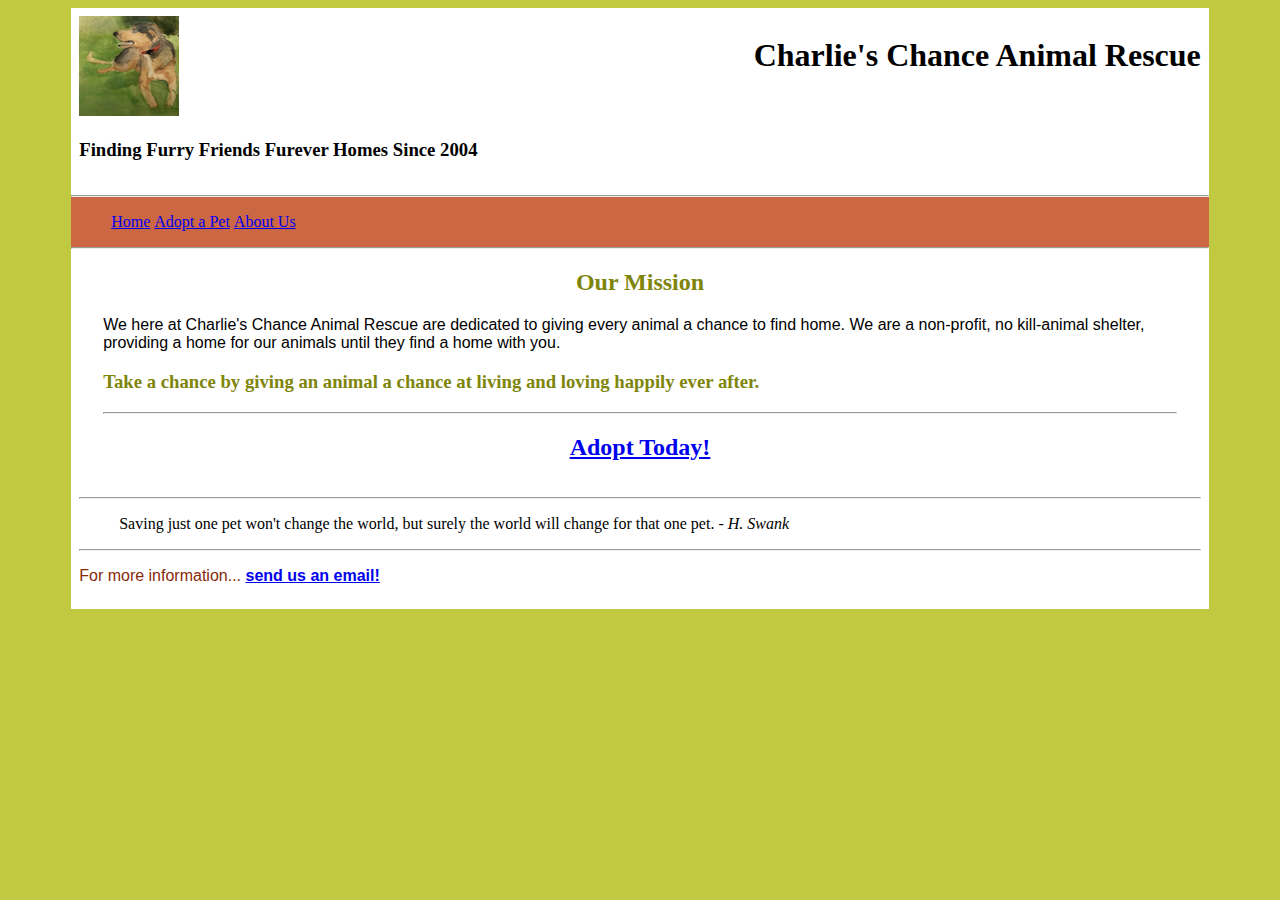
<file: index.html>
<!DOCTYPE html>

<html lang="en">

  <head>
    <meta charset="utf-8">
    <title>Charlie's Chance</title>
    <link href="style.css" rel="stylesheet" type="text/css">
  </head>

  <body>
    <div id="wrapper">
    <header>
      <class="logo"><img src="extra/charlielogo copy.png"></class>
      <h1>Charlie's Chance Animal Rescue</h1>
      <h3>Finding Furry Friends Furever Homes Since 2004</h3>
    </header>

    <nav>
      <hr>
        <ul>
          <li><a href="index.html">Home</a></li>
          <li><a href="adopt.html">Adopt a Pet</a></li>
          <li><a href="about.html">About Us</a></li>
        </ul>
      <hr>
    </nav>

    <main>
      <h2><b>Our Mission</b></h2>
      <p>We here at Charlie's Chance Animal Rescue are dedicated to giving every animal a chance to find home. We are a non-profit, no kill-animal shelter, providing a home for our animals until they find a home with you.</p>
      <h3>Take a chance by giving an animal a chance at living and loving happily ever after.</h3>
      <hr>
      <h2><b><a href="adopt.html">Adopt Today!</a></b></h2>

    </main>

    <footer>
      <hr>
      <blockquote>Saving just one pet won't change the world, but surely the world will change for that one pet.<i> - H. Swank</i></blockquote>
      <hr>
      <p>For more information...&nbsp;<strong><a href="mailto:info@charlieschance.org">send us an email&excl;</a></strong></p>
    </footer>
  </div>
  </body>

</html>
</file>
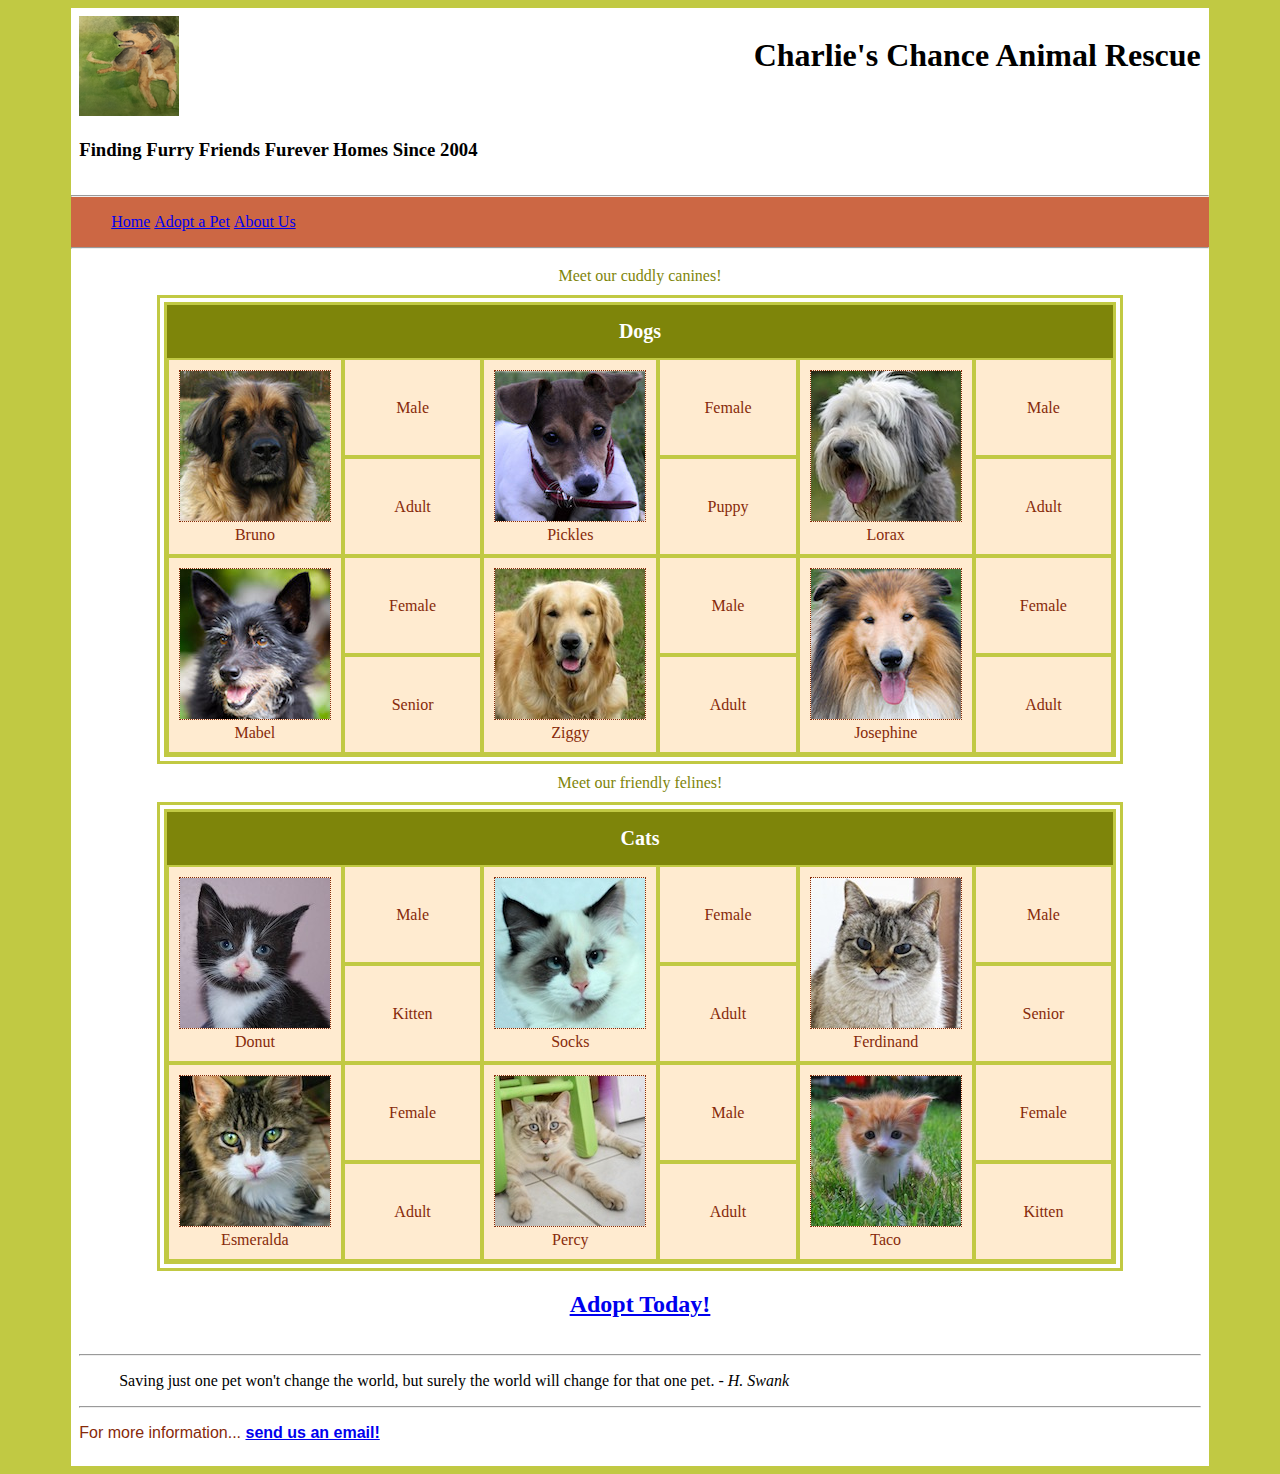
<file: adopt.html>
<!DOCTYPE html>

<html lang="en">

  <head>
    <meta charset="utf-8">
    <title>Charlie's Chance: Our Pets</title>
    <link href="style.css" rel="stylesheet" type="text/css">

    
  </head>

  <body>
    <div id="wrapper">
    <header>
      <class="logo"><img src="extra/charlielogo copy.png"></class>
      <h1>Charlie's Chance Animal Rescue</h1>
      <h3>Finding Furry Friends Furever Homes Since 2004</h3>

    </header>

    <nav>
      <hr>
        <ul>
          <li><a href="index.html">Home</a></li>
          <li><a href="adopt.html">Adopt a Pet</a></li>
          <li><a href="about.html">About Us</a></li>
        </ul>
      <hr>
    </nav>

    <main>

    <div id="wrapper">

    <!-- I want to get the pet name to float on top of the image of the pet but I am not sure if this is actually the best way to have the pets subpage organized anyway -->

    <!-- DOGS -->

    <table>
      <caption>Meet our cuddly canines!</caption>
      <thead>
        <tr>
          <th colspan="6">Dogs</th>
        </tr>
      </thead>
      <tbody>
        <tr>
          <td rowspan="2" class="pet"><img src="dogs/brunothumb.jpg" alt="Bruno the dog">Bruno</td>
          <td>Male</td>
          <td rowspan="2" class="pet"><img src="dogs/picklesthumb.jpg" alt="Pickles the dog">Pickles</td>
          <td>Female</td>
          <td rowspan="2" class="pet"><img src="dogs/loraxthumb.jpg" alt="Lorax the dog">Lorax</td>
          <td>Male</td>
        </tr>
        <tr>
          <td>Adult</td>
          <td>Puppy</td>
          <td>Adult</td>
        </tr>
        <tr>
          <td rowspan="2" class="pet"><img src="dogs/mabelthumb.jpg" alt="Mabel the dog">Mabel</td>
          <td>Female</td>
          <td rowspan="2" class="pet"><img src="dogs/ziggythumb.jpg" alt="Ziggy the dog">Ziggy</td>
          <td>Male</td>
          <td rowspan="2" class="pet"><img src="dogs/josephinethumb.jpg" alt="Josephine the dog">Josephine</td>
          <td>Female</td>
        </tr>
        <tr>
          <td>Senior</td>
          <td>Adult</td>
          <td>Adult</td>
        </tr>
      </tbody>
    </table>

    <!-- CATS -->

    <table>
      <caption>Meet our friendly felines!</caption>
      <thead>
        <tr>
          <th colspan="6">Cats</th>
      </tr>
      </thead>
      <tbody>
        <tr>
          <td rowspan="2" class="pet"><img src="cats/donutthumb.jpg" alt="Donut the cat">Donut</td>
          <td>Male</td>
          <td rowspan="2" class="pet"><img src="cats/socksthumb.jpg" alt="Socks the cat">Socks</td>
          <td>Female</td>
          <td rowspan="2" class="pet"><img src="cats/ferdinandthumb.jpg" alt="Ferdinand the cat">Ferdinand</td>
          <td>Male</td>
        </tr>
        <tr>
          <td>Kitten</td>
          <td>Adult</td>
          <td>Senior</td>
        </tr>
        <tr>
          <td rowspan="2" class="pet"><img src="cats/esmeraldathumb.jpg" alt="Esmeralda the cat">Esmeralda</td>
          <td>Female</td>
          <td rowspan="2" class="pet"><img src="cats/percythumb.jpg" alt="Percy the cat">Percy</td>
          <td>Male</td>
          <td rowspan="2" class="pet"><img src="cats/tacothumb.jpg" alt="Taco the cat">Taco</td>
          <td>Female</td>
        </tr>
        <tr>
          <td>Adult</td>
          <td>Adult</td>
          <td>Kitten</td>
        </tr>
      </tbody>
    </table>

    </div>

      <h2><b><a href="adopt.html">Adopt Today!</a></b></h2>

    </main>

    <footer>
      <hr>
      <blockquote>Saving just one pet won't change the world, but surely the world will change for that one pet.<i> - H. Swank</i></blockquote>
      <hr>
      <p>For more information...&nbsp;<strong><a href="mailto:info@charlieschance.org">send us an email&excl;</a></strong></p>
    </footer>
  </div>
  </body>

</html>
</file>
<file: style.css>
h1, h2, h3 {
  font-family: Garamond, serif;
}

p {
  font-family: "Lucida Sans", sans-serif;
  color: #872a0a;
  /*font-size: 100px;*/
}

body {
  background-color: #C1C943;
}

#wrapper {
  width: 90%;
  background-color: #ffffff;
  margin-left: auto;
  margin-right: auto;
}

/*img.logo {
  padding: 20px;
  float: left;
  border: 60em double #872a0a;
}*/

.aboutCharlieImages {
  /*margin: 0 auto;*/
  text-align: center;
  background-color: #ffebd0;
  padding-top: 1em;
  padding-bottom: 1em;
  border: .1em dotted #CC6744;
}
.aboutCharlieImages img {
  border: .5em double #c1c943;
}
header {
  padding: .5em;
}
header h1 {
  float: right;
}
header h3 {
  /*position: absolute;*/
}

nav {
  background-color: #CC6744;
  /*float: right;*/
}

nav ul {
  /*float: right;*/
}

nav li {
  color: #ffffff;
  display: inline;
  /*float: right;*/
  /*margin-right: 3em;*/
  text-decoration: none;
}

main {
  padding-left: 2em;
  padding-right: 2em;
  color: #7e850a;
}

main p {
  color: #000000;
}

main h2 {
  text-align: center;
}

footer {
  padding: .5em;
}
main a {
  /*color: #872a0a;*/
  font-size: 1em;
}
/*FORM*/

form {
  font-family: Garamond, serif;
  width: 20em;
  background-color: #ffebd0;
  padding: 1em;
  text-align: center;
  border: .5em double #c1c943;
}
form h3 {
  font-size: 1.2em;
  background-color: #7e850a;
  color: #ffffff;
  text-align: center;
  padding: .3em 0;
  margin-top: 0;
  border: .01em solid #ffffff;
}
label {
  font-family: "Lucida Sans", sans-serif;
  font-size: .7em;
  color: #7e850a;
  display: block;
  font-weight: bold;
}
fieldset {
  height: 7.7em;
  margin: 0 auto;
  border: .15em dotted #7e850a;
}
legend {
  font-weight: bold;
  color: #872a0a;
}
input {
  font-family: "Lucida Sans", sans-serif;
  text-align: center;
}
fieldset input {
  width: 15em;
}
#button {
  font-family: Garamond, sans-serif;
  font-size: 1em;
  font-weight: bold;
  background-color: #7e850a;
  color: #ffffff;
  margin-top: .8em;
  padding-left: .5em;
  padding-right: .5em;
}

/*TABLE*/

table {
  border: 10px double #c1c943;
  border-spacing: 0;
}
caption {
  padding: 10px;
}
th {
  background-color: #7e850a;
  color: #ffffff;
  padding: 15px;
  font-size: 20px;
}
td {
  text-align: center;
  color: #872a0a;
  background-color: #ffebd0;
  border: 2px solid #c1c943;
  width: 150px;
  height: 75px;
  padding: 10px;
}
td img {
  display: inline-block;
  border: 1px dotted #872a0a;
}
table .pet {
  vertical-align: bottom;
}
</file>
